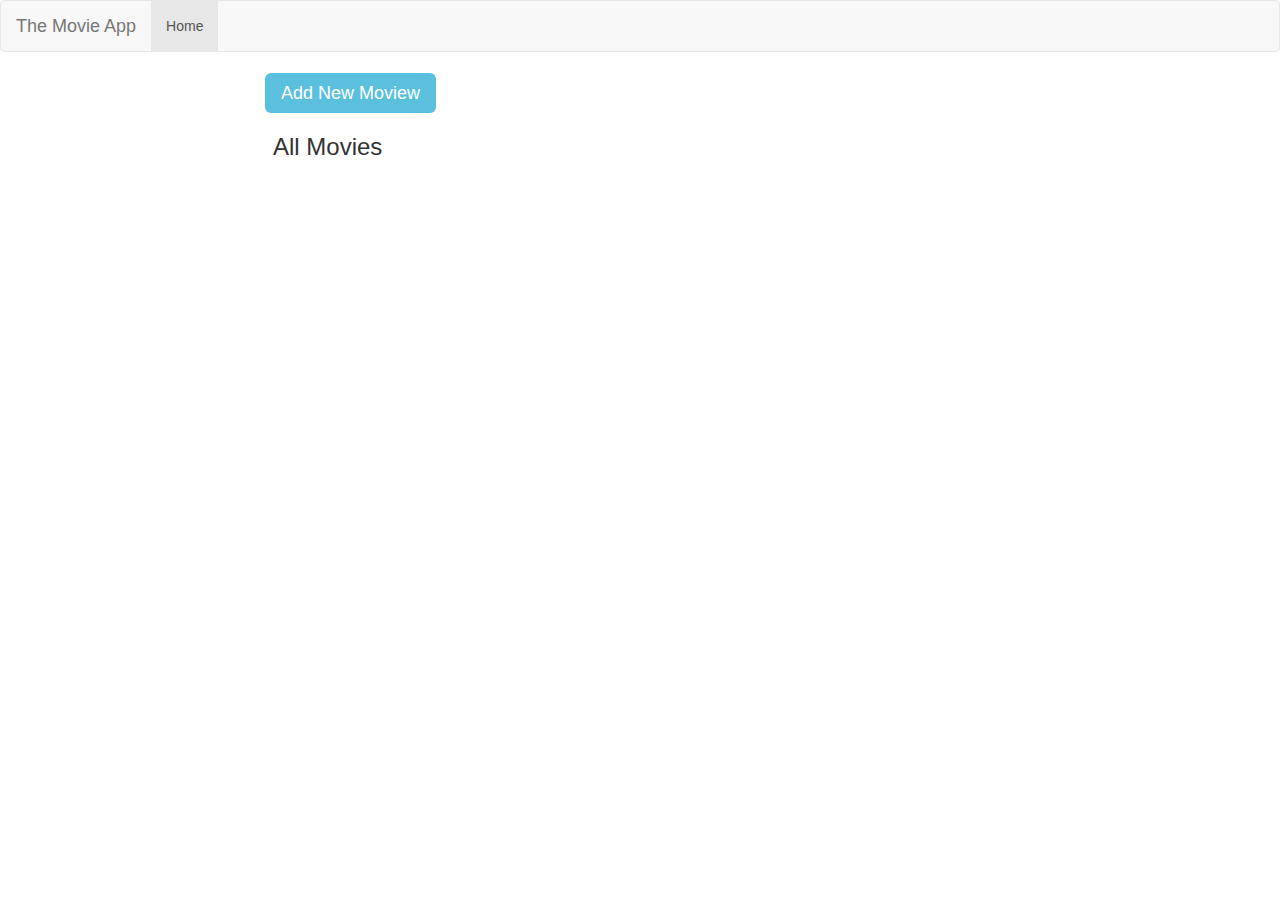
<file: index.html>
<!DOCTYPE html>
<html ng-app='movieApp'>
<head>
	<meta charset="utf-8">
	<meta http-equiv="X-UA-Compatible" content="IE=edge">
	<meta name="viewport"content="width=device-width, initial-scale=1.0, minimum-scale=1.0, maximum-scale=1.0, user-scalable=no"/>
	<title>My moviesApp</title>
	<link rel="stylesheet" href="css/bootstrap.css">
	<link rel="stylesheet" href="css/app.css">
</head>
<body>
	<!-- 顶部nav -->
	<nav class="navbar navbar-default" role="navigation">

      <div class="container-fluid">

        <div class="navbar-header">
          <a class="navbar-brand" ui-sref="movies">The Movie App</a>
        </div>

        <div class="collapse navbar-collapse">

          <ul class="nav navbar-nav">
            <li class="active"><a ui-sref="movies">Home</a></li>
          </ul>

        </div>

      </div>

    </nav>

    <div class="container">
    	
    	<div class="row top-buffer">
    		
    		<div class="col-xs-8 col-xs-offset-2">
    			<!-- view will load -->
             	<div ui-view></div>

    		</div>

    	</div>

    </div>

    <script src="lib/angular.js" type="text/javascript" ></script>
    <script src="js/app.js" type="text/javascript" ></script>
    <script src="js/controllers.js" type="text/javascript" ></script>
    <script src="js/services.js" type="text/javascript" ></script>
    <script src="lib/angular-ui-router.js" type="text/javascript" ></script>
    <script src="lib/angular-resource.js" type="text/javascript" ></script>



</body>
</html>
</file>
<file: css/app.css>
.top-buffer{
    margin-top:10px;
}

.movietable tr td:nth-child(2){
    width: 150px;
}

.movietable tr:nth-child(1) td{
    border-top: none;
}
a.nodecoration{
    text-decoration:none;
}

.form-group{
	overflow: hidden
}
</file>
